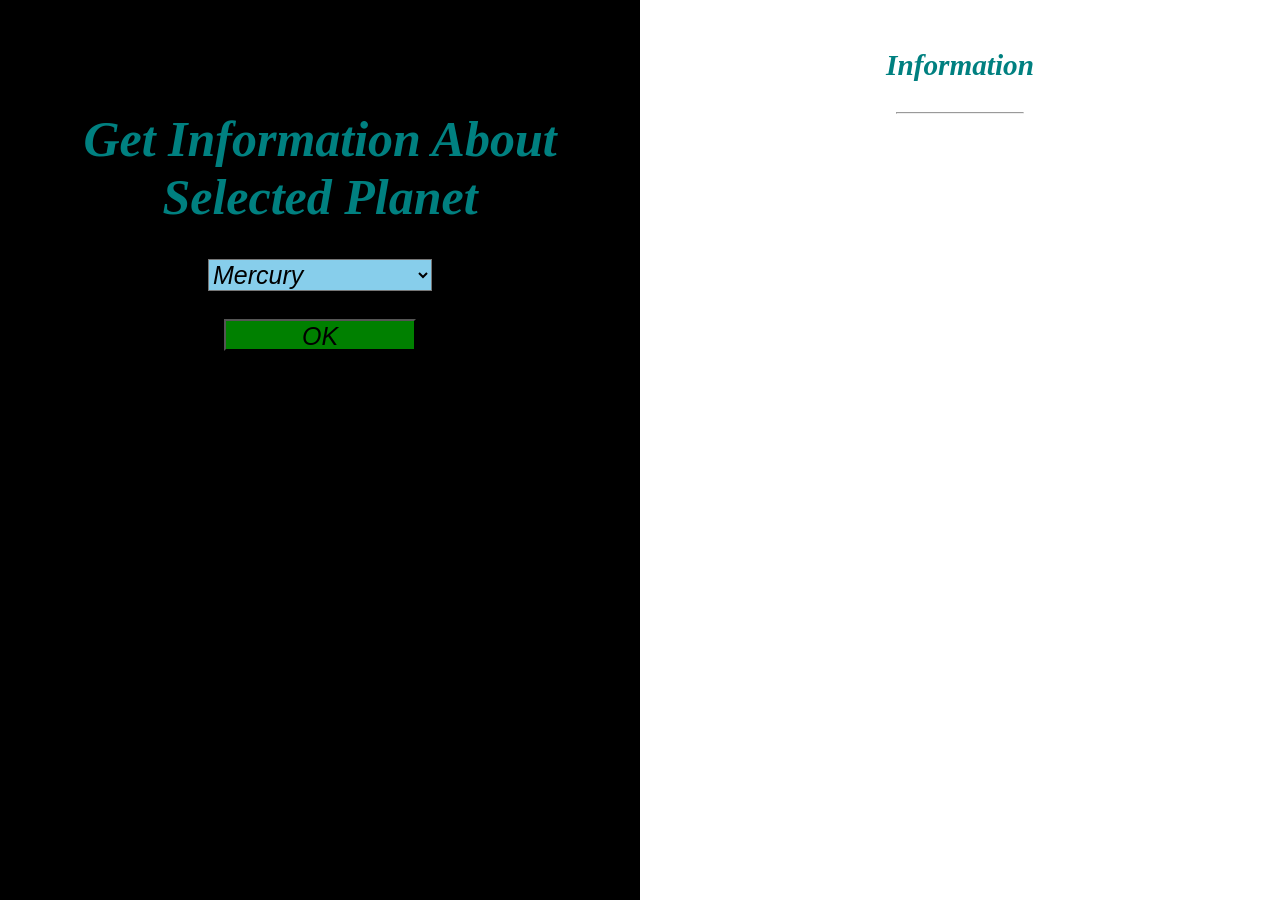
<file: d_ob/index.html>
<!DOCTYPE html>
<html lang="en">
<head>
    <meta charset="UTF-8">
    <meta http-equiv="X-UA-Compatible" content="IE=edge">
    <meta name="viewport" content="width=device-width, initial-scale=1.0">
    <title>Document</title>
    <style>
         .div1{
            background-color: black;font-size: 25px;color:teal;text-align: center;height: 100%;
  width: 50%;
  position: fixed;
  z-index: 1;
  top: 0;
  overflow-x: hidden;
  padding-top: 20px;
  left: 0;
  font-style: italic;
        }
        .div2{
            font-size: 25px;height: 250px;text-align: center;color:teal;height: 100%;font-style: italic;
    width: 50%;
    position: fixed;
    z-index: 1;
    top: 0;
    overflow-x: hidden;
    padding-top: 20px;
    right: 0;
        }
        .opt{
            width: 35%;font-size:100%;color:black;background-color:skyblue;font-style: italic;
        }
        .but{
            width: 30%;height: 3.5%;background-color: green;font-size: 100%;font-style: italic;
        }
    </style>
</head>
<body>
<div class="div1">
    <br><br>
    <h1>Get Information About Selected Planet</h1>
        <select name="" id="sel" class="opt">
            <option value="c">Mercury</option>
            <option value="s">Venus</option>
            <option value="e">Earth</option>
            <option value="i">Mars</option>
            <option value="r">Jupiter</option>
            <option value="U">Uranus</option>
            <option value="S">Saturn</option>
            <option value="N">Neptune</option>
        </select><br><br>
        <input type="submit" value="OK" id="Ok" onclick="func()" class="but">
        <br><br>
</div>
<div class="div2">
    <h3>Information</h3>
    <hr style="margin-right: 40%;margin-left: 40%;">
    <p id="dis1"> </p>
    <p id="dis2"></p>
    <p id="dis3"></p>
    <p id="dis4"></p>
</div>
<script src="script.js"></script>
       

    
</body>
</html>
</file>
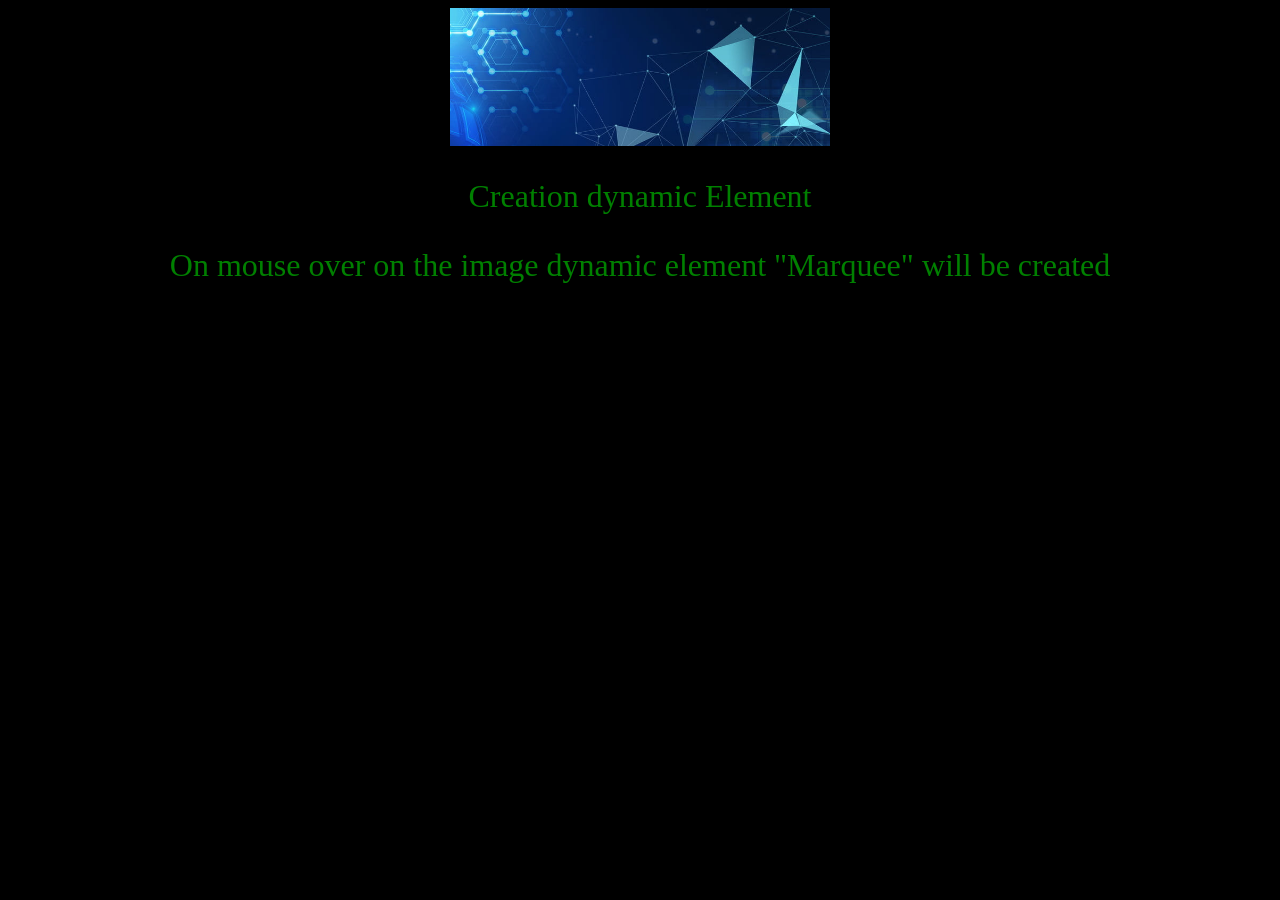
<file: Dynamic/index.html>
<!DOCTYPE html>
<html lang="en">
<head>
    <meta charset="UTF-8">
    <meta http-equiv="X-UA-Compatible" content="IE=edge">
    <meta name="viewport" content="width=device-width, initial-scale=1.0">
    <title>Dynamic element creation</title>
    <link rel="stylesheet" href="style.css">
</head>
<body style="background-color: black;">
    <div>
        <img src="back.jpg" alt="Background image" onmouseover="addElement()">
        <p style="text-align: center;color: green;font-size: 200%;">Creation dynamic Element</p>
        <p style="text-align: center;color: green;font-size: 200%;">On mouse over on the image dynamic element "Marquee" will be created</p>
    </div>
    <p id="dis"></p>
</body>
<script>
    function addElement(){
        let b = document.createElement("marquee");
        
        document.body.append(b);

        b.innerText="This element was creatd dynamically";
        b.style.color = "teal"
        b.style.fontSize = "150%"
        b.direction = "Right"
    }
    function func(){
        let ele = document.getElementById("1").value;
        document.getElementById("dis").innerHTML=ele.length;
    }
</script>
</html>
</file>
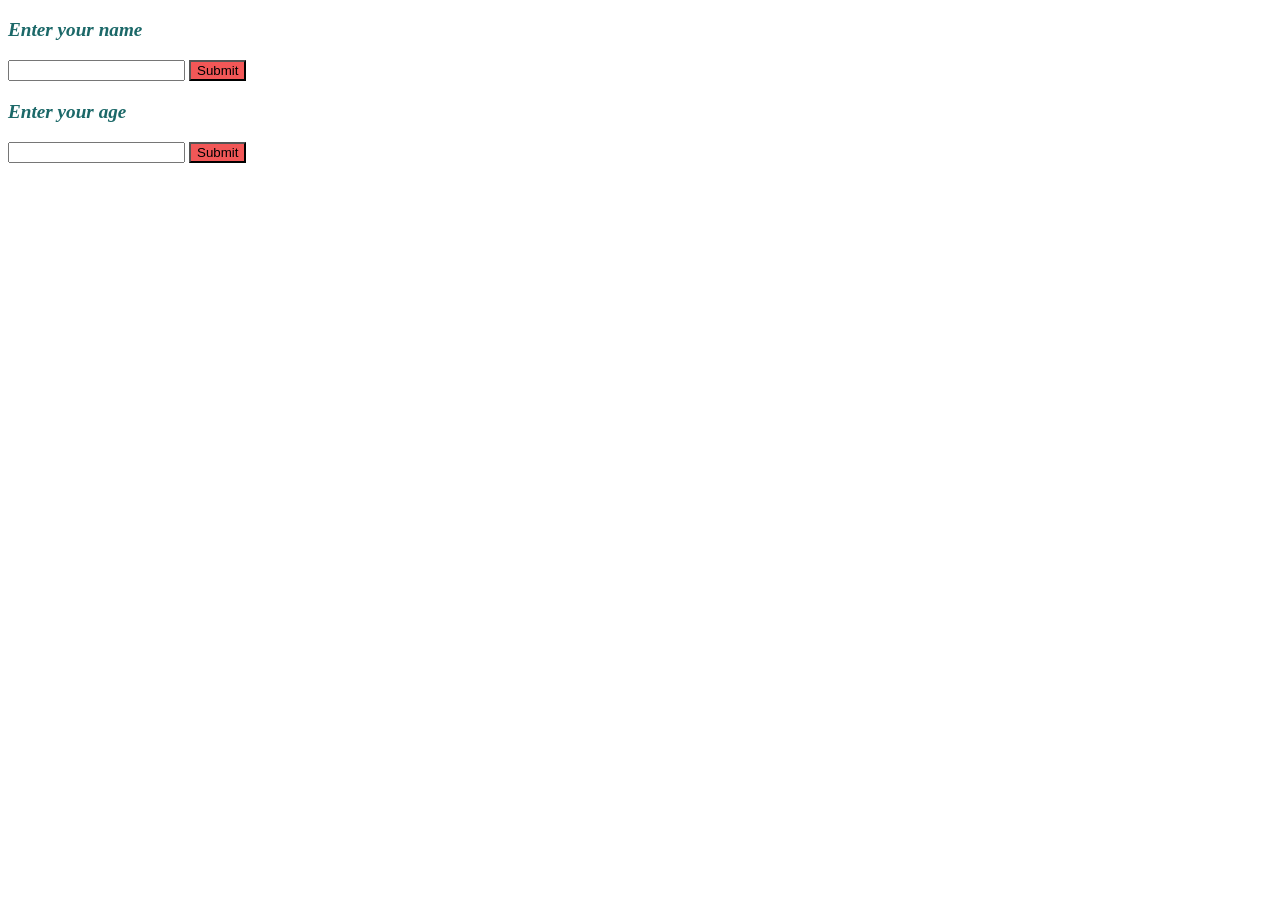
<file: exception_handling/index.html>
<!DOCTYPE html>
<html lang="en">
<head>
    <meta charset="UTF-8">
    <meta http-equiv="X-UA-Compatible" content="IE=edge">
    <meta name="viewport" content="width=device-width, initial-scale=1.0">
    <title>Document</title>
</head>
<body>
    <h3 style="color: rgb(27, 104, 104);font-size: larger;"><i>Enter your name</i></h3>
    <input  type="text" id="er">
    <button style="background-color: rgba(238, 27, 27, 0.733);" onclick="disp()">Submit</button>
    <p id="err1"></p>
    <h3 style="color: rgb(27, 104, 104);font-size: larger;"><i>Enter your age</i></h3>
    <input  type="text" id="es">
    <button style="background-color: rgba(238, 27, 27, 0.733);" onclick="disp1()">Submit</button>
    <p id="err2"></p>
    <script src="script.js"></script>
</body>
</html>
</file>
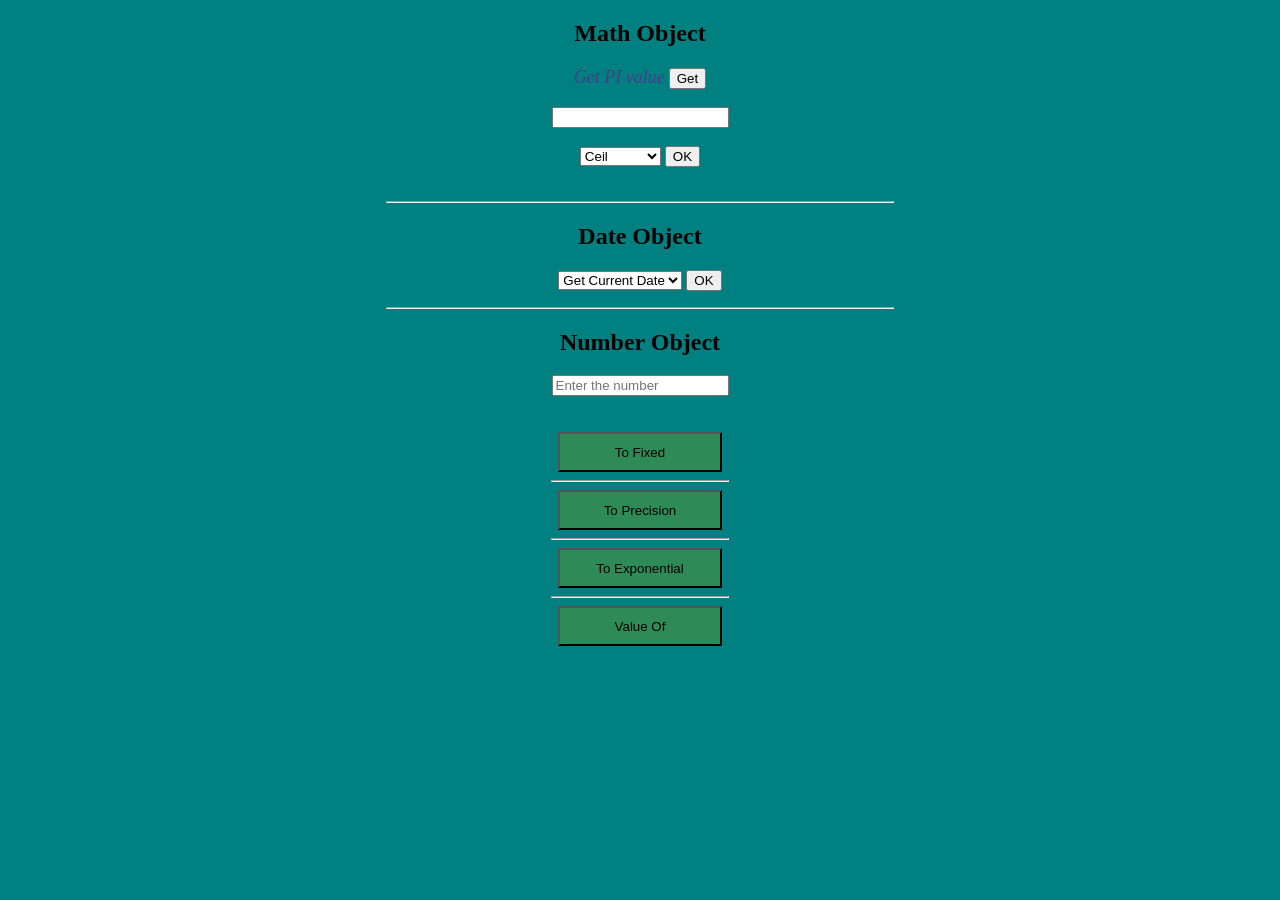
<file: Exercise/index.html>
<!DOCTYPE html>
<html lang="en">
<head>
    <meta charset="UTF-8">
    <meta http-equiv="X-UA-Compatible" content="IE=edge">
    <meta name="viewport" content="width=device-width, initial-scale=1.0">
    <title>Exercise</title>
    <style>
      button{
        width:13%;background-color: seagreen;height: 40px;padding: 10px;

      }  
      label{
          font-style: italic;
          font-size: large;
          color: darkslateblue;
      }
      hr{
        width: 14%;color: darkred;
      }
    </style>
</head>
<body style="background: teal;">
    <section style="text-align: center;">
        <h2>Math Object</h2>
        <label>Get PI value</label>
        <input type="submit" value="Get" onclick="pi()"><br><br>
        <input type="number" id="ip"><br><br>
        <select name="" id="sel">
            <option value="c">Ceil</option>
            <option value="s">POW(x,3)</option>
            <option value="i">Sign</option>
            <option value="r">Sqrt</option>
        </select>
        <input type="submit" value="OK" id="Ok" onclick="func()">
        <br><br>
        <p id="dis"> </p>
    </section>
    <hr style="width: 40%;color:green;">
    <section style="text-align: center;">
        <h2>Date Object</h2>
        <select name="" id="sel1">
            <option value="D">Get Current Date</option>
            <option value="T">Get Time</option>
            <option value="I">ISO Standards</option>
            <option value="U">UTC Standards</option>
        </select>
        <input type="submit" value="OK" onclick="D_fun()">
        <p id="dis1"></p>
    </section><hr style="width: 40%; color:green;">


    <section style="text-align: center;">
        <h2>Number Object</h2>
        <input type="text"  id="ip3" placeholder="Enter the number" ><br><br><br>
        <button onclick="N_fun()">To Fixed</button><br><hr>
        <button onclick="N_fun1()">To Precision</button><br><hr > 
        <button onclick="N_fun2()">To Exponential</button><br><hr >
        <button onclick="N_fun3()">Value Of</button>



        </div>
        <p id="dis2"></p>

    </section>
<script src="script.js"></script>
</body>
</html>
</file>
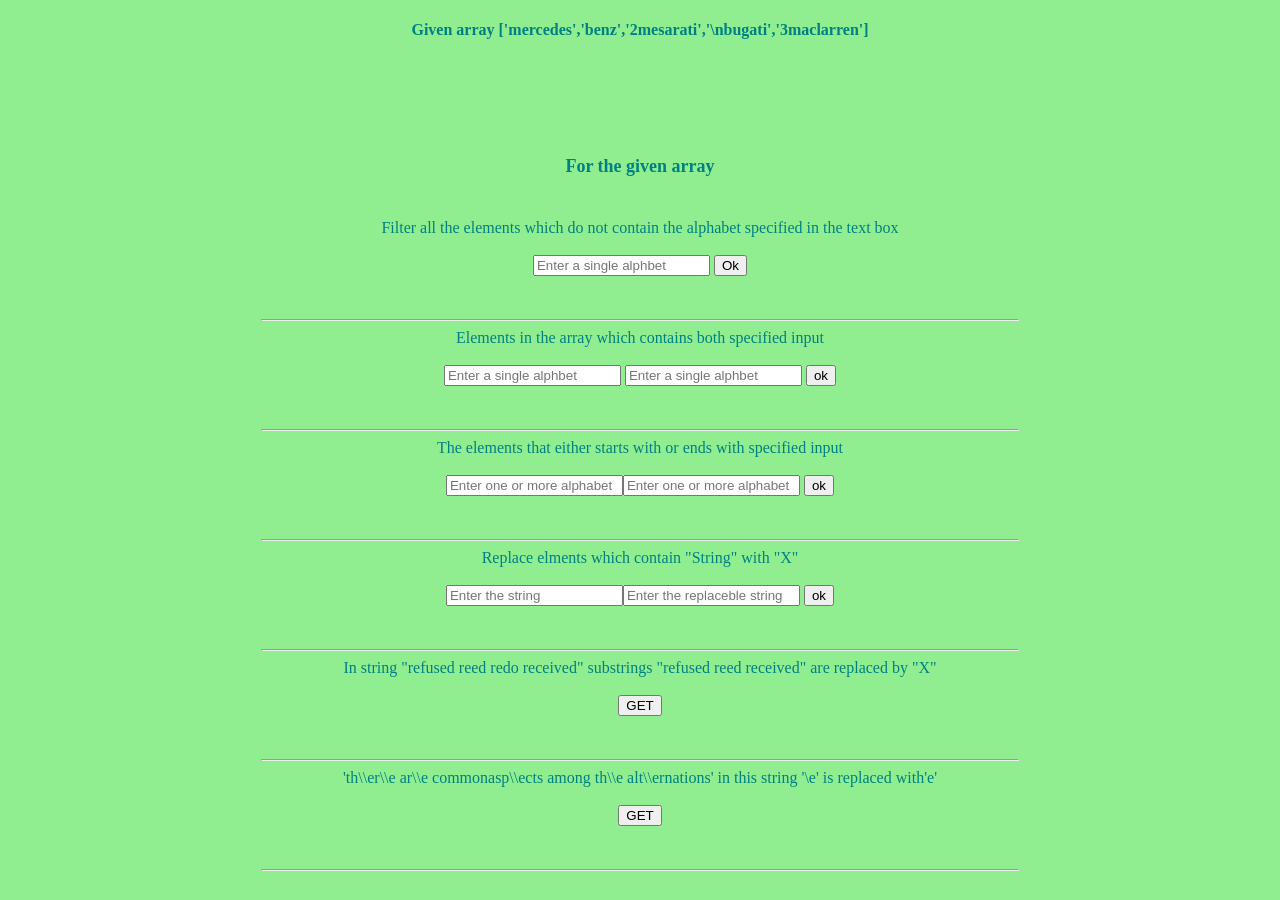
<file: Filter/index.html>
<!DOCTYPE html>
<html lang="en">
<head>
    <meta charset="UTF-8">
    <meta http-equiv="X-UA-Compatible" content="IE=edge">
    <meta name="viewport" content="width=device-width, initial-scale=1.0">
    <title>Document</title>
</head>
<body style="text-align: center;background-color:lightgreen;color: teal;">

    <h4>Given array ['mercedes','benz','2mesarati','\nbugati','3maclarren']</h4><br><br><br>
    <h6 style="font-size: large;">For the given array</h6>


    <label for="1">Filter all the elements which do not contain the alphabet specified in the text box</label><br><br>
    <input type="text" id="1" placeholder="Enter a single alphbet" required>
    <input type="submit" value="Ok" onclick="func()"><br><br>
    <p id="dis" style="background-color:turquoise;font-size: 25px;margin-left: 20%;margin-right: 20%;"></p>
    <hr style="margin-right: 20%;margin-left: 20%;">

    <label for="2">Elements in the array which contains both specified input</label><br><br>
    <input type="text"  id="2" placeholder="Enter a single alphbet" required>
    <label for="22"></label>
    <input type="text"  id="22" placeholder="Enter a single alphbet" required>
    <input type="submit" value="ok" onclick="func1()"><br><br>
    <p id="dis1" style="background-color: turquoise;font-size: 25px;margin-left: 20%;margin-right: 20%;"></p>
    <hr style="margin-right: 20%;margin-left: 20%;">





    <label for="3">The elements that either starts with or ends with specified input</label><br><br>
    <input type="text"  id="3" placeholder="Enter one or more alphabet"><input type="text"  id="32" placeholder="Enter one or more alphabet">
    <input type="submit" value="ok" onclick="func2()"><br><br>
    <p id="dis2" style="background-color:turquoise;font-size: 25px;margin-left: 20%;margin-right: 20%;"></p>
    <hr style="margin-right: 20%;margin-left: 20%;">



    <label for="4">Replace elments which contain "String" with "X"</label><br><br>
    <input type="text"  id="4" placeholder="Enter the string"><input type="text"  id="42" placeholder="Enter the replaceble string">
    <input type="submit" value="ok" onclick="func3()"><br><br>
    <p id="dis3" style="background-color: turquoise;font-size: 25px;margin-left: 20%;margin-right: 20%;"></p>
    <hr style="margin-right: 20%;margin-left: 20%;">


    <label for="5">In string "refused reed redo received" substrings "refused reed received" are replaced by "X"</label><br><br>
    <input type="submit" value="GET" onclick="func4()"><br><br>
    <p id="dis4" style="background-color:turquoise;font-size: 25px;margin-left: 20%;margin-right: 20%;"></p>
    <hr style="margin-right: 20%;margin-left: 20%;">


    <label for="6">'th\\er\\e ar\\e commonasp\\ects among th\\e alt\\ernations' in this string '\e' is replaced with'e'</label><br><br>
    <input type="submit" value="GET" onclick="func5()"><br><br>
    <p id="dis5" style="background-color: turquoise;font-size: 25px;margin-left: 20%;margin-right: 20%;"></p>
    <hr style="margin-right: 20%;margin-left: 20%;">
    
    <script src="script.js"></script>
</body>
</html>
</file>
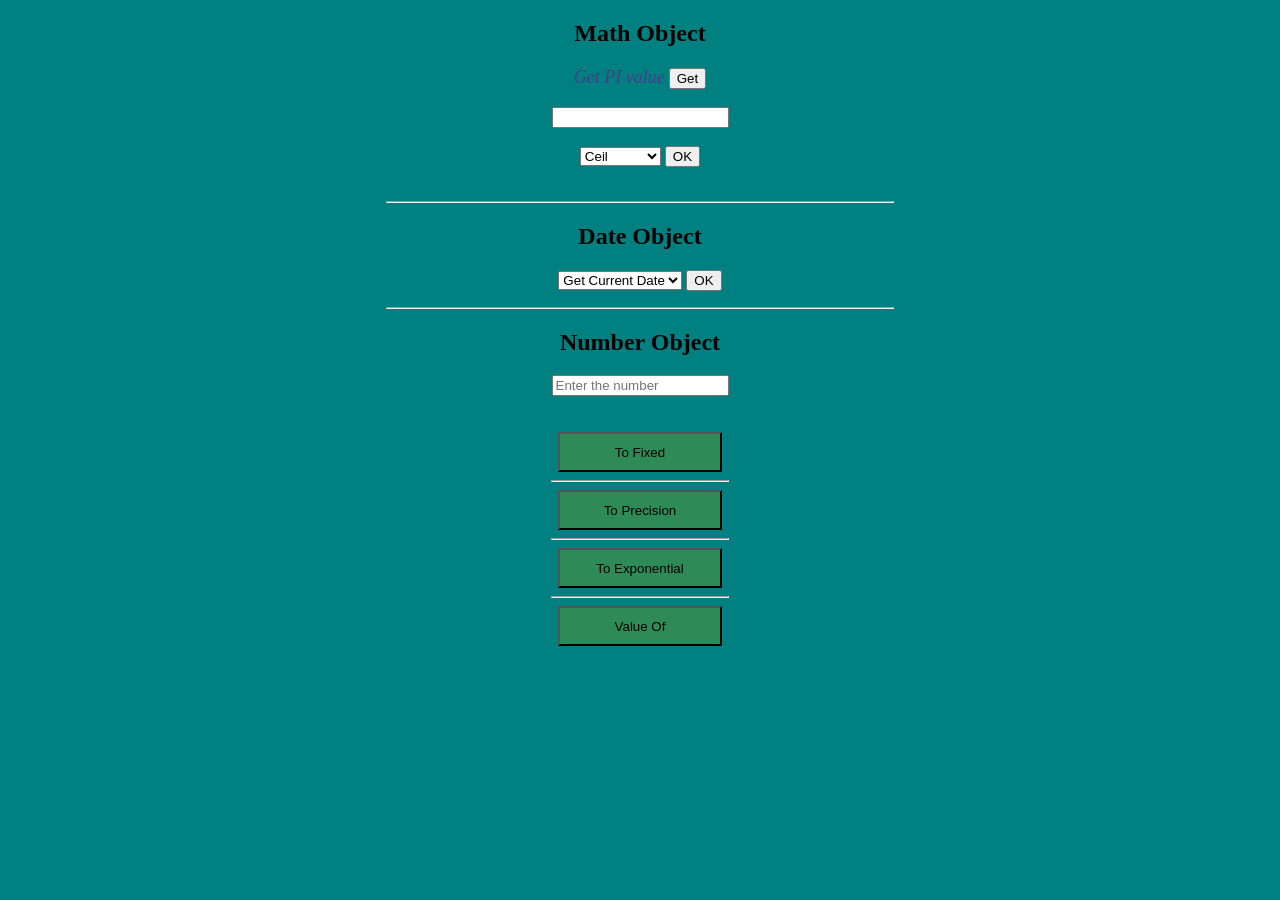
<file: Objects/index.html>
<!DOCTYPE html>
<html lang="en">
<head>
    <meta charset="UTF-8">
    <meta http-equiv="X-UA-Compatible" content="IE=edge">
    <meta name="viewport" content="width=device-width, initial-scale=1.0">
    <title>Exercise</title>
    <style>
      button{
        width:13%;background-color: seagreen;height: 40px;padding: 10px;

      }  
      label{
          font-style: italic;
          font-size: large;
          color: darkslateblue;
      }
      hr{
        width: 14%;color: darkred;
      }
    </style>
</head>
<body style="background: teal;">
    <section style="text-align: center;">
        <h2>Math Object</h2>
        <label>Get PI value</label>
        <input type="submit" value="Get" onclick="pi()"><br><br>
        <input type="number" id="ip"><br><br>
        <select name="" id="sel">
            <option value="c">Ceil</option>
            <option value="s">POW(x,3)</option>
            <option value="i">Sign</option>
            <option value="r">Sqrt</option>
        </select>
        <input type="submit" value="OK" id="Ok" onclick="func()">
        <br><br>
        <p id="dis"> </p>
    </section>
    <hr style="width: 40%;color:green;">
    <section style="text-align: center;">
        <h2>Date Object</h2>
        <select name="" id="sel1">
            <option value="D">Get Current Date</option>
            <option value="T">Get Time</option>
            <option value="I">ISO Standards</option>
            <option value="U">UTC Standards</option>
        </select>
        <input type="submit" value="OK" onclick="D_fun()">
        <p id="dis1"></p>
    </section><hr style="width: 40%; color:green;">


    <section style="text-align: center;">
        <h2>Number Object</h2>
        <input type="text"  id="ip3" placeholder="Enter the number" ><br><br><br>
        <button onclick="N_fun()">To Fixed</button><br><hr>
        <button onclick="N_fun1()">To Precision</button><br><hr > 
        <button onclick="N_fun2()">To Exponential</button><br><hr >
        <button onclick="N_fun3()">Value Of</button>



        </div>
        <p id="dis2"></p>

    </section>
<script src="script.js"></script>
</body>
</html>
</file>
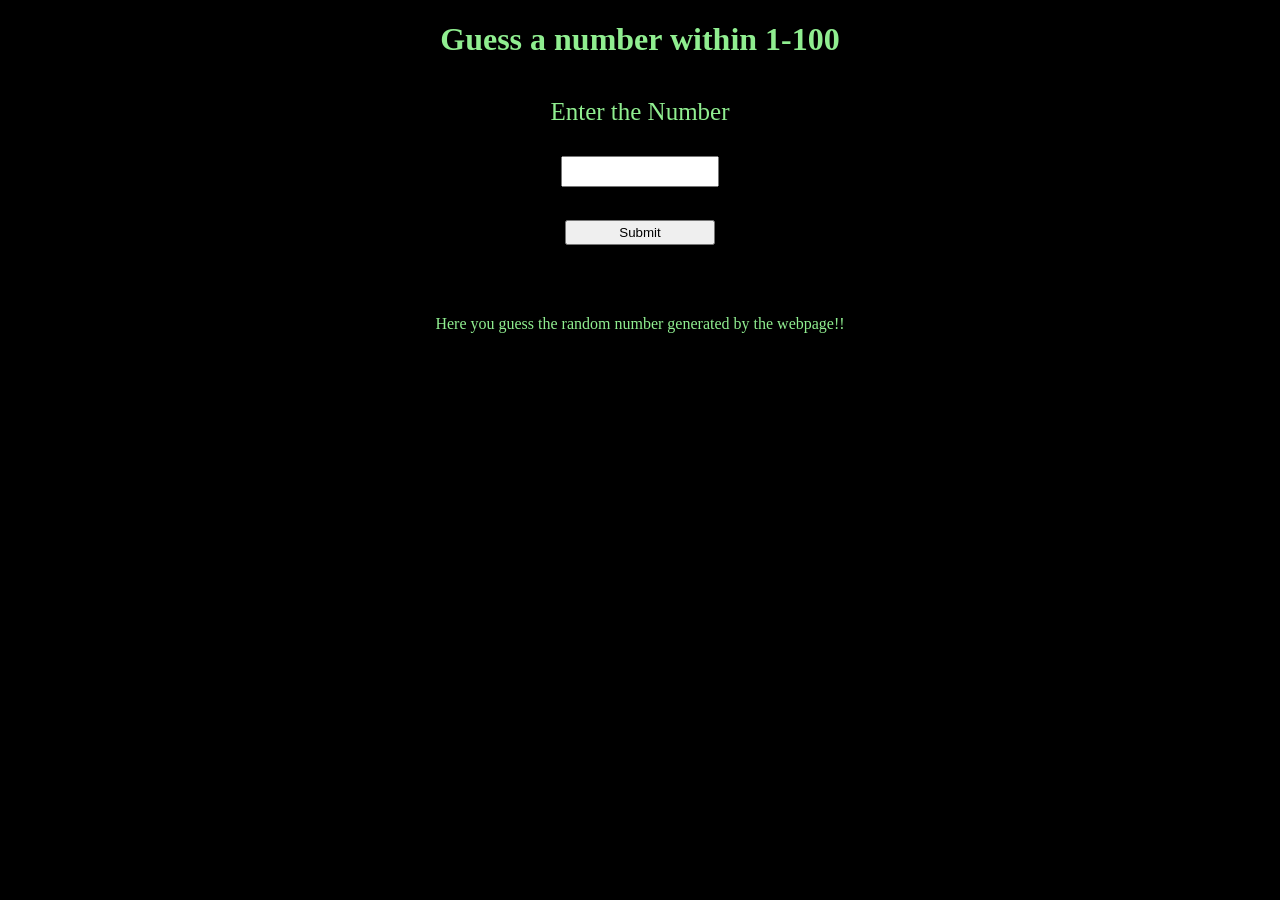
<file: random_no_generator/index.html>
<!DOCTYPE html>
<html lang="en">

<head>
    <script src="random_no.js"></script>
    <link rel="stylesheet" type="text/css" href="home.css">
    <meta charset="UTF-8">
    <meta http-equiv="X-UA-Compatible" content="IE=edge">
    <meta name="viewport" content="width=device-width, initial-scale=1.0">
    <title>Random_Number_generator</title>
</head>

<body style="background-color: black">

    <center>
        <h1> Guess a number within 1-100 </h1>
    </center>
    <br>

    <center>
        <form>
            <label for="number">Enter the Number</label><br><br>
            <input type="text" id="num" name="number"><br><br>

            <input type="submit" value="Submit" height="30.0" width="30.0" onclick="randgen()">
        </form>
    </center>
    <br><br><br>

    <center> <p class="scroll-right"> Here you guess the random number generated by the webpage!! </p> </center>
     
    

</body>

</html>
</file>
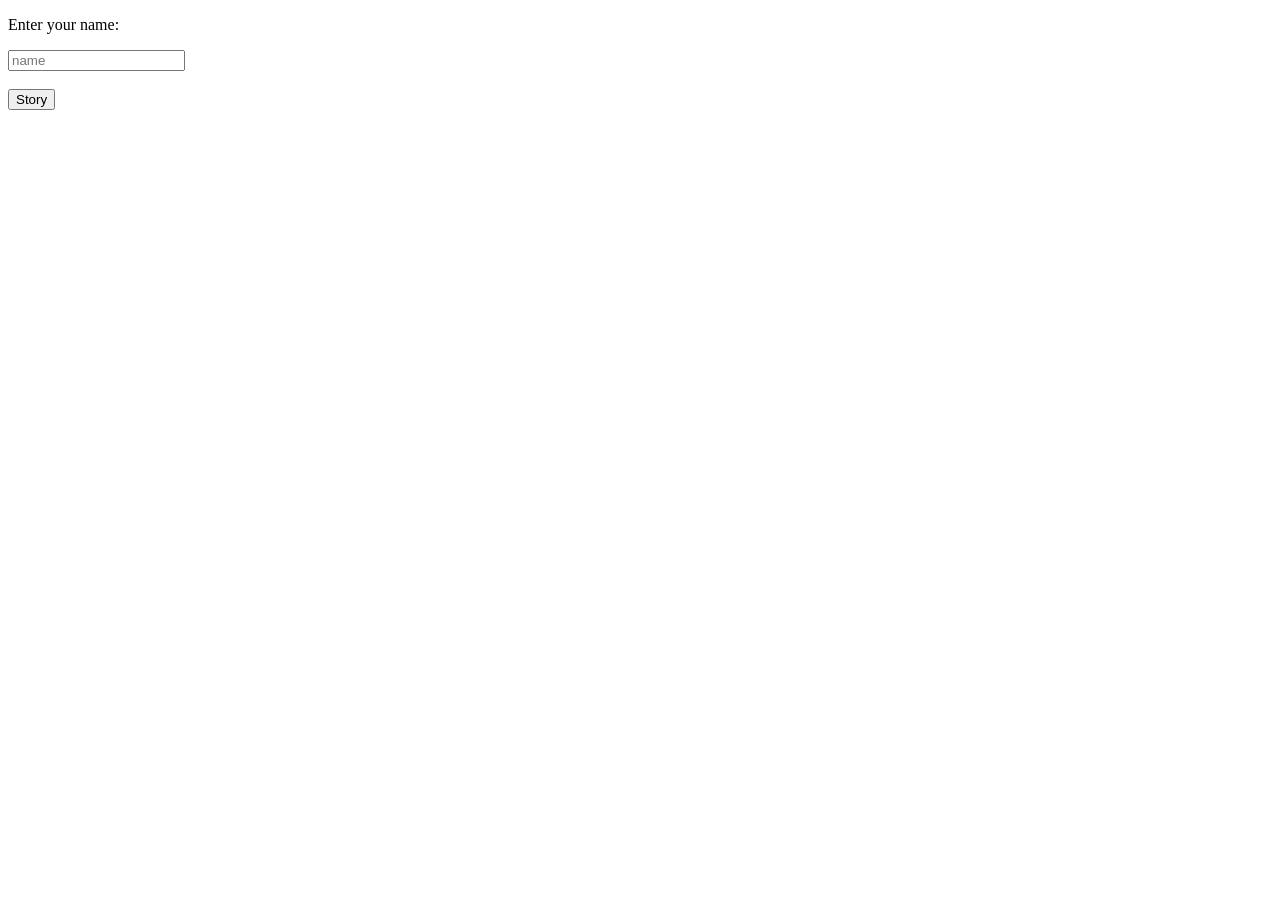
<file: story/index.html>
<!DOCTYPE html>
<html lang="en">
<head>
    <meta charset="UTF-8">
    <meta http-equiv="X-UA-Compatible" content="IE=edge">
    <meta name="viewport" content="width=device-width, initial-scale=1.0">
    <title>Story telling</title>
</head>
<body>
    <p>Enter your name:</p>
        <input type="text" placeholder="name" name="Name" id="name">
        <br><br><input type="button" class="randomize" value="Story">
        <br><p class="story"></p>
        <script src="script.js"></script>
</body>
</html>
</file>
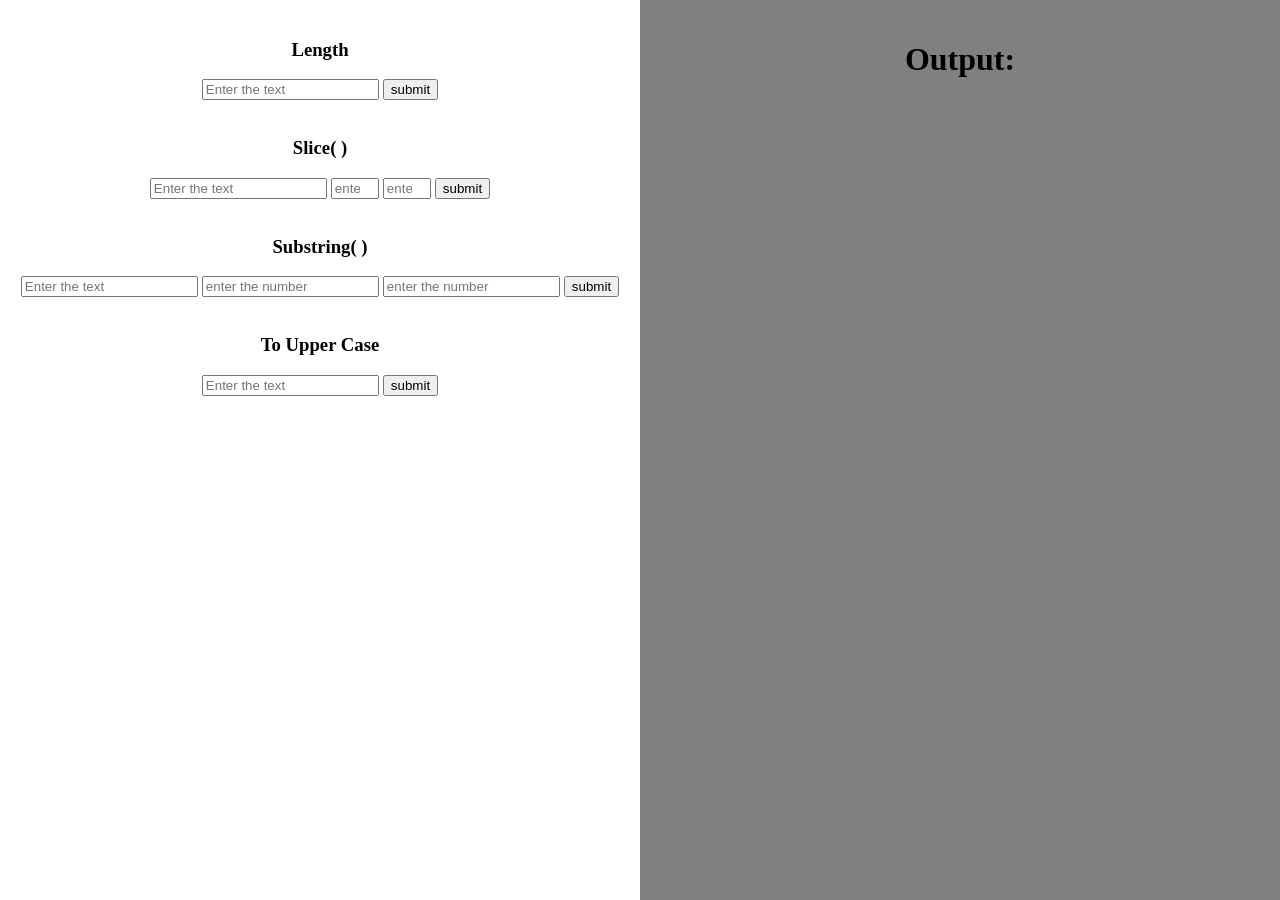
<file: String operations/index.html>
<!DOCTYPE html>
<html lang="en">
<head>
    <meta charset="UTF-8">
    <meta http-equiv="X-UA-Compatible" content="IE=edge">
    <meta name="viewport" content="width=device-width, initial-scale=1.0">
    <title>String function</title>
    <link rel="stylesheet" href="style.css">
</head>
<body>
    
<div class="left">
    <div style="text-align: center;">
    <h3>Length</h3>
    <input type="text" id="ip" placeholder="Enter the text">
    <input type="button" name="ip1" onclick="len()" value="submit"> <br><br>
    
    <h3>Slice( )</h3>
    <input type="text" id="sample" placeholder="Enter the text">
    <input type="number" id="ip1" placeholder="enter the number" min="0" max="11"> <input type="number" min="0" max="11" id="ip2" placeholder="enter the number">
    <input type="submit" onclick="S_slice()" value="submit"><br><br>


    <h3>Substring( )</h3>
    <input type="text" id="sample1" placeholder="Enter the text">
    <input type="number" id="ip4" placeholder="enter the number"> <input type="number" id="ip5" placeholder="enter the number">
    <input type="submit" onclick="S_substring()" value="submit"><br><br>


    <h3>To Upper Case</h3>
    <input type="text" id="up" placeholder="Enter the text">
    <input type="submit" onclick="S_upper()" value="submit"><br><br>
    </div>
</div>
<div class="right">
    <div style="text-align: center;">
        <h1>Output:</h1>
        <p id="display"></p>
    </div>
</div>
<script src="script.js"></script>
</body>
</html>
</file>
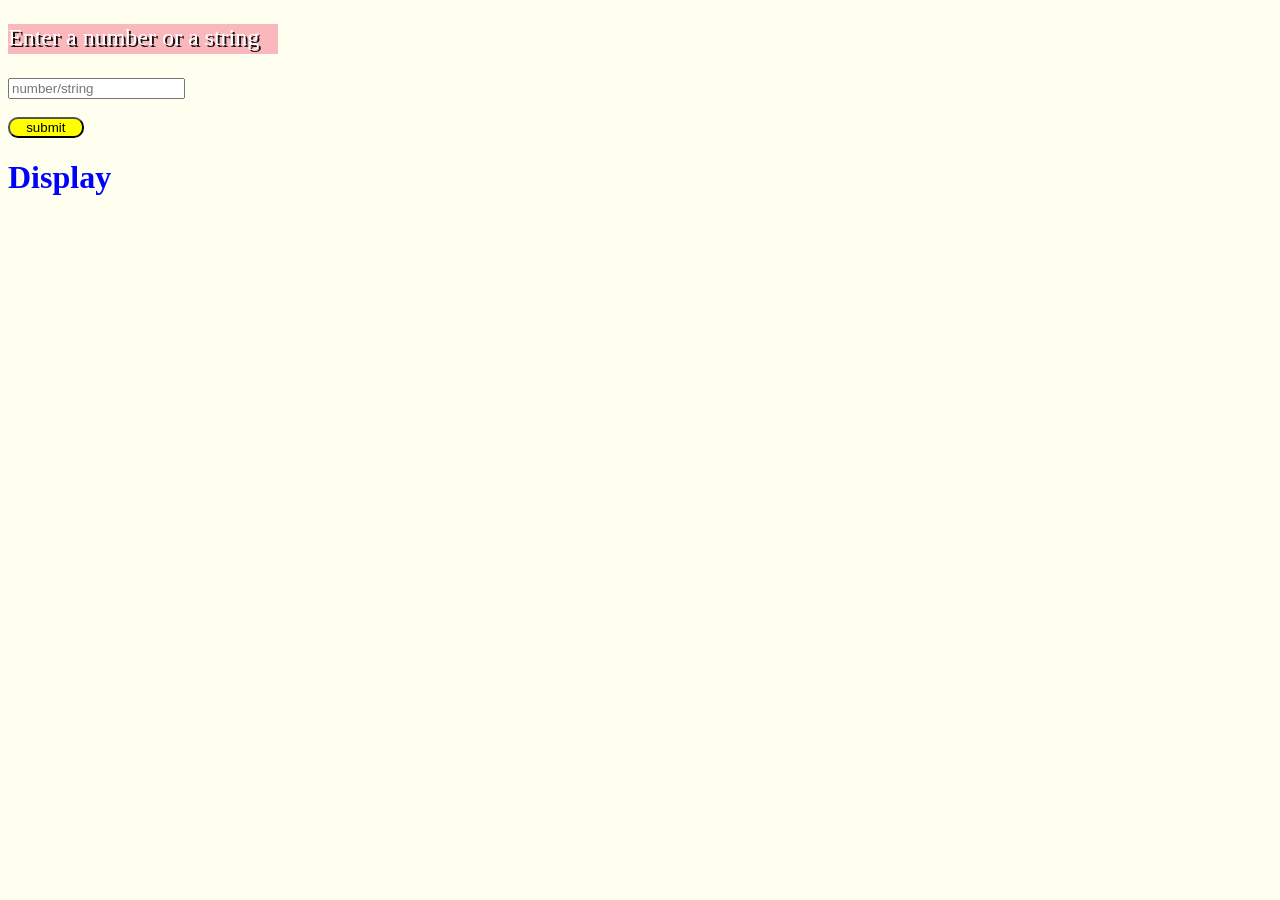
<file: input_filter/try1.html>
<!DOCTYPE html>
<html>
<head>
    <style>
        h1{
            color:blue;
            cursor: pointer;
        }
        h1:hover{
            color:crimson;
        }
        #head{
            color:white;
            font-size: x-large;
            text-shadow: 2px 2px rgb(22, 20, 20);
            background-color: rgba(238, 34, 78, 0.322);
            width:270px;
            height:30px;
        }
        .button{
            background-color:yellow;
            border-radius:10px;
            width:2cm;
        }
        .sorted{
            visibility: hidden;
            background-color: rgb(77, 195, 211);
            border-radius: 25px;
            box-shadow: 5px 5px grey;
            width:50%;
            opacity: 0.9;
            padding-left: 20px;
            
        }
    </style>
   
</head>
<body style="background-color: ivory;">
   <p id="head">Enter a number or a string</p>
   <input id="text" type="text" placeholder="number/string"><br><br>
   <input class="button" type="button" value="submit">
   <h1 class="display" onclick="disp()">Display</h1>
   <div class="sorted">
     <p style="color:green;font-size:0.5cm;"><i>Sorted integer array:</i></p>
   <p class="arr" id="arr"></p>
   <p style="color:green;font-size:0.5cm;"><i>Sorted string array:</i></p>
    <p class="arrst"></p><br>
   </div>
   </body>
    <script src="try2.js"></script>
   </html>
</file>
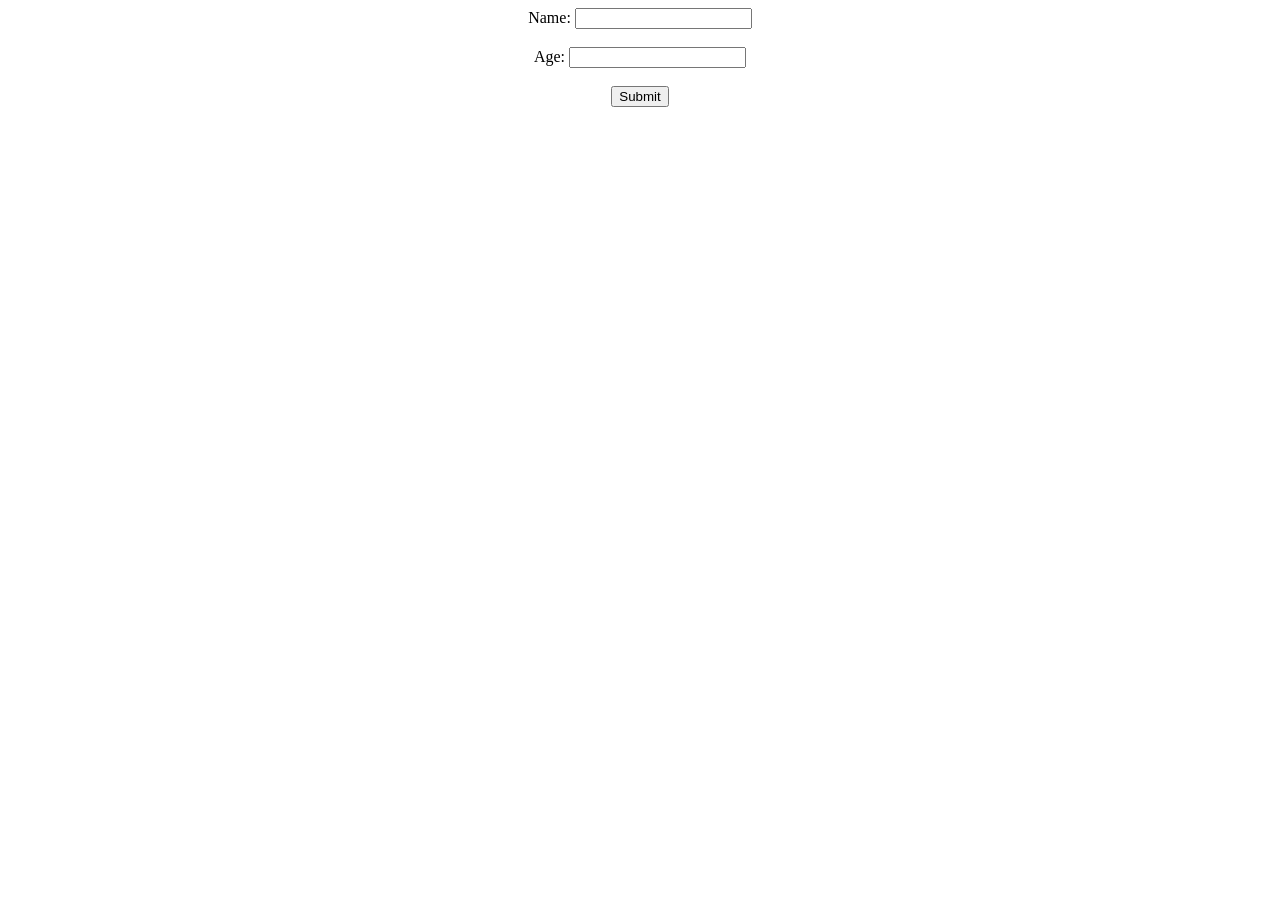
<file: login_page/verify.html>
<html>
    <head>
        <title>Verification</title>
    </head>
    <body>
        <center>
            <div>
                <label>Name: </label>
                <input required type="text" id="name"><br><br>
                <label>Age:  </label>
                <input required type="text" id="age"><br><br>
                <input type="submit" onclick=verified() value="Submit">
                <!-- <button onclick=verified()>submit</button><br><br> -->

                <p id="disp"></p>
            </div>
        </center>
    </body>

    <script src="verify_set.js"></script>
</html>
</file>
<file: Dynamic/style.css>
img{
    margin-right: auto;
    margin-left: auto;
    display: block;
    width: 30%;
}
</file>
<file: random_no_generator/home.css>
h1,p{
	color: lightgreen;
}

form{
	color: lightgreen;
	font-size: 25px;
}

input{
	height: 25px;
	width: 150px;
}
</file>
<file: String operations/style.css>
.right{
    height: 100%;
    width: 50%;
    position: fixed;
    z-index: 1;
    top: 0;
    overflow-x: hidden;
    padding-top: 20px;
    right: 0;
  background-color:grey;
}
.left{
    height: 100%;
  width: 50%;
  position: fixed;
  z-index: 1;
  top: 0;
  overflow-x: hidden;
  padding-top: 20px;
  left: 0;
  }
</file>
